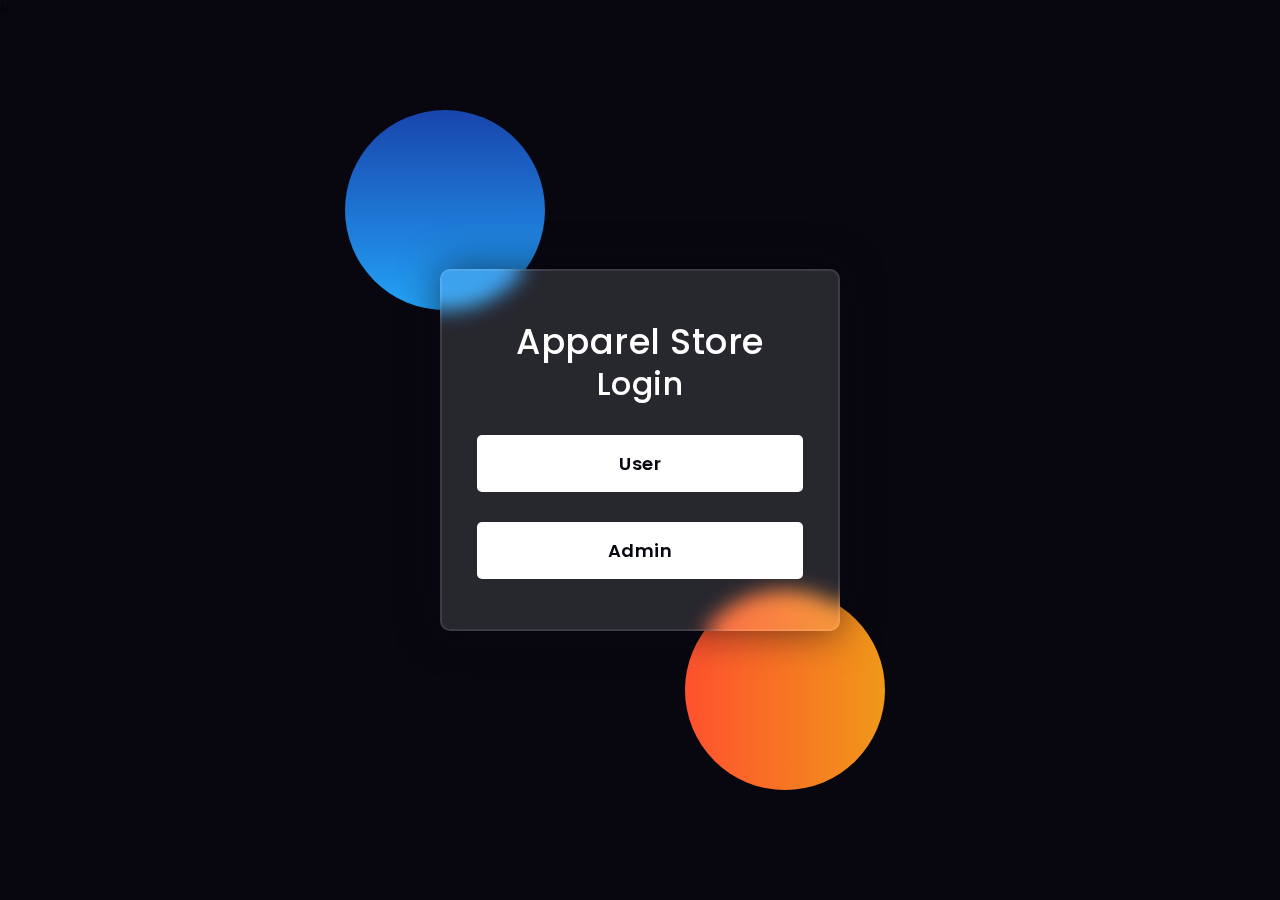
<file: target/classes/templates/index.html>
<!DOCTYPE html>
<html xmlns:th="http://www.thymeleaf.org">
<head>
    <meta charset="UTF-8">
    <meta http-equiv="X-UA-Compatible" content="IE=edge">
    <meta name="viewport" content="width=device-width, initial-scale=1.0">
    <title>Apparel Store </title>
    //<link rel="stylesheet" href="./css/style.css">
    <link rel="preconnect" href="https://fonts.gstatic.com">
    <link rel="stylesheet" href="https://cdnjs.cloudflare.com/ajax/libs/font-awesome/5.15.4/css/all.min.css">
    <link href="https://fonts.googleapis.com/css2?family=Poppins:wght@300;500;600&display=swap" rel="stylesheet">
</head>

<style>
*,
*:before,
*:after{
    padding: 0;
    margin: 0;
    box-sizing: border-box;
}
body{
    background-color: #080710;
}
.background{
    width: 430px;
    height: 520px;
    position: absolute;
    transform: translate(-50%,-50%);
    left: 50%;
    top: 50%;
}
.background .shape{
    height: 200px;
    width: 200px;
    position: absolute;
    border-radius: 50%;
}
.shape:first-child{
    background: linear-gradient(
        #1845ad,
        #23a2f6
    );
    left: -80px;
    top: -80px;
}
.shape:last-child{
    background: linear-gradient(
        to right,
        #ff512f,
        #f09819
    );
    right: -30px;
    bottom: -80px;
}
form{
    height: auto;
    width: 400px;
    background-color: rgba(255,255,255,0.13);
    position: absolute;
    transform: translate(-50%,-50%);
    top: 50%;
    left: 50%;
    border-radius: 10px;
    backdrop-filter: blur(10px);
    border: 2px solid rgba(255,255,255,0.1);
    box-shadow: 0 0 40px rgba(8,7,16,0.6);
    padding: 50px 35px;
}
form *{
    font-family: 'Poppins',sans-serif;
    color: #ffffff;
    letter-spacing: 0.5px;
    outline: none;
    border: none;
}
form h3{
    font-size: 32px;
    font-weight: 500;
    line-height: 42px;
    text-align: center;
}
form h2{
    font-size: 35px;
    font-weight: 500;
    line-height: 42px;
    text-align: center;
    
}

label{
    display: block;
    margin-top: 30px;
    font-size: 16px;
    font-weight: 500;
}
input{
    display: block;
    height: 50px;
    width: 100%;
    background-color: rgba(255,255,255,0.07);
    border-radius: 3px;
    padding: 0 10px;
    margin-top: 8px;
    font-size: 14px;
    font-weight: 300;
}
::placeholder{
    color: #e5e5e5;
}
button{
    margin-top: 30px;
    width: 100%;
    background-color: #ffffff;
    color: #080710;
    padding: 15px 0;
    font-size: 18px;
    font-weight: 600;
    border-radius: 5px;
    cursor: pointer;
}
.social{
  margin-top: 30px;
  display: flex;
}
.social div{
  background: red;
  width: 150px;
  border-radius: 3px;
  padding: 5px 10px 10px 5px;
  background-color: rgba(255,255,255,0.27);
  color: #eaf0fb;
  text-align: center;
}
.social div:hover{
  background-color: rgba(255,255,255,0.47);
}
.social .fb{
  margin-left: 25px;
}
.social i{
  margin-right: 4px;
}
</style>
<body>
    <div class="background">
        <div class="shape"></div>
        <div class="shape"></div>
    </div>
    <form>
        <h2>Apparel Store</h2>
        <h3>Login</h3>
        <button type="button" onclick="location.href='/user/apparels/shop';" >User</button>
        <button type="button" onclick="location.href='/admin/apparels';">Admin</button>
    </form>
</body>
</html>
</file>
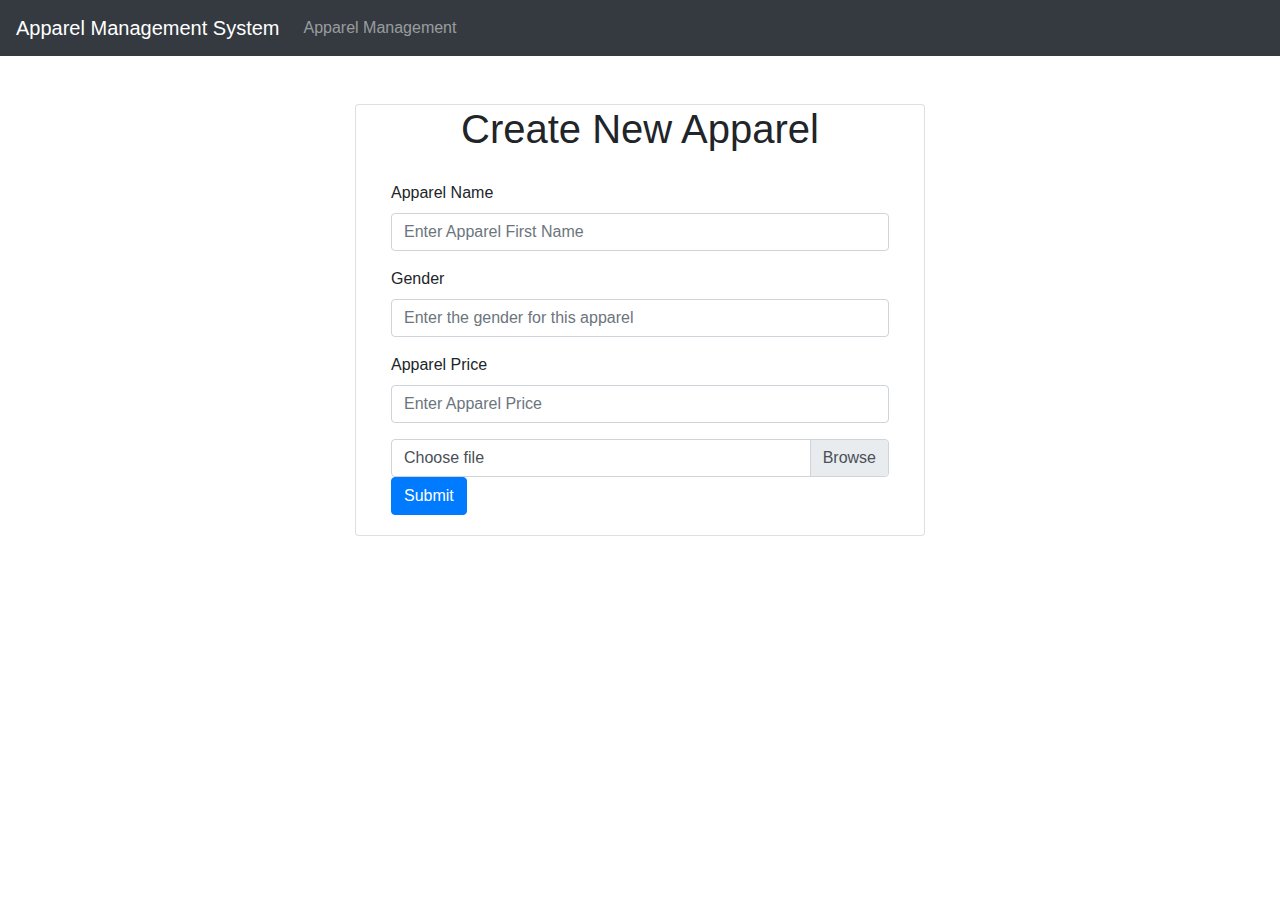
<file: target/classes/templates/create_apparel.html>
<!DOCTYPE html>
<html xmlns:th="http://www.thymeleaf.org">
<head>
<meta charset="ISO-8859-1">
<title>Apparel Management System</title>
<link rel="stylesheet"
	href="https://maxcdn.bootstrapcdn.com/bootstrap/4.0.0/css/bootstrap.min.css"
	integrity="sha384-Gn5384xqQ1aoWXA+058RXPxPg6fy4IWvTNh0E263XmFcJlSAwiGgFAW/dAiS6JXm"
	crossorigin="anonymous">
</head>
<body>
<nav class="navbar navbar-expand-md bg-dark navbar-dark">
  <!-- Brand -->
  <a class="navbar-brand" href="#">Apparel Management System</a>

  <!-- Toggler/collapsibe Button -->
  <button class="navbar-toggler" type="button" data-toggle="collapse" data-target="#collapsibleNavbar">
    <span class="navbar-toggler-icon"></span>
  </button>

  <!-- Navbar links -->
  <div class="collapse navbar-collapse" id="collapsibleNavbar">
    <ul class="navbar-nav">
      <li class="nav-item">
        <a class="nav-link" th:href="@{admin/apparels}">Apparel Management</a>
      </li>
    </ul>
  </div>
</nav>
<br>
<br>
	<div class = "container">
		<div class = "row">
			<div class ="col-lg-6 col-md-6 col-sm-6 container justify-content-center card">
				<h1 class = "text-center"> Create New Apparel </h1>
				<div class = "card-body">
					<form th:action="@{/admin/apparels}" th:object = "${apparel}" method="POST" enctype="multipart/form-data">
						<div class ="form-group">
							<label> Apparel Name </label>
							<input
							type = "text"
							name = "firstName"
							th:field = "*{firstName}"
							class = "form-control"
							placeholder="Enter Apparel First Name" 
							/>								 
						</div>
						
						<div class ="form-group">
							<label> Gender  </label>
							<input
							type = "text"
							name = "gender"
							th:field = "*{gender}"
							class = "form-control"
							placeholder="Enter the gender for this apparel" 
							/>
						</div>
						
						<div class ="form-group">
							<label> Apparel Price </label>
							<input
							type = "text"
							name = "email"
							th:field = "*{price}"
							class = "form-control"
							placeholder="Enter Apparel Price" 
							/>
						</div>
						<!-- Newly added here -->
						<div class="custom-file">
                        <input type="file"  class="custom-file-input" name="productImage" accept="image/jpeg, image/png"  id="productImage"/>
                        <label class="custom-file-label" for="productImage">Choose file</label>
                        </div>
                        <input type="hidden" name="imageName" th:value="${apparel.imageName}">
						<div class = "box-footer">
							<button type="submit" class = "btn btn-primary">
								Submit
							</button>
						</div>
					</form>
				
				</div>
			</div>
		</div>
	</div>
</body>
</html>
</file>
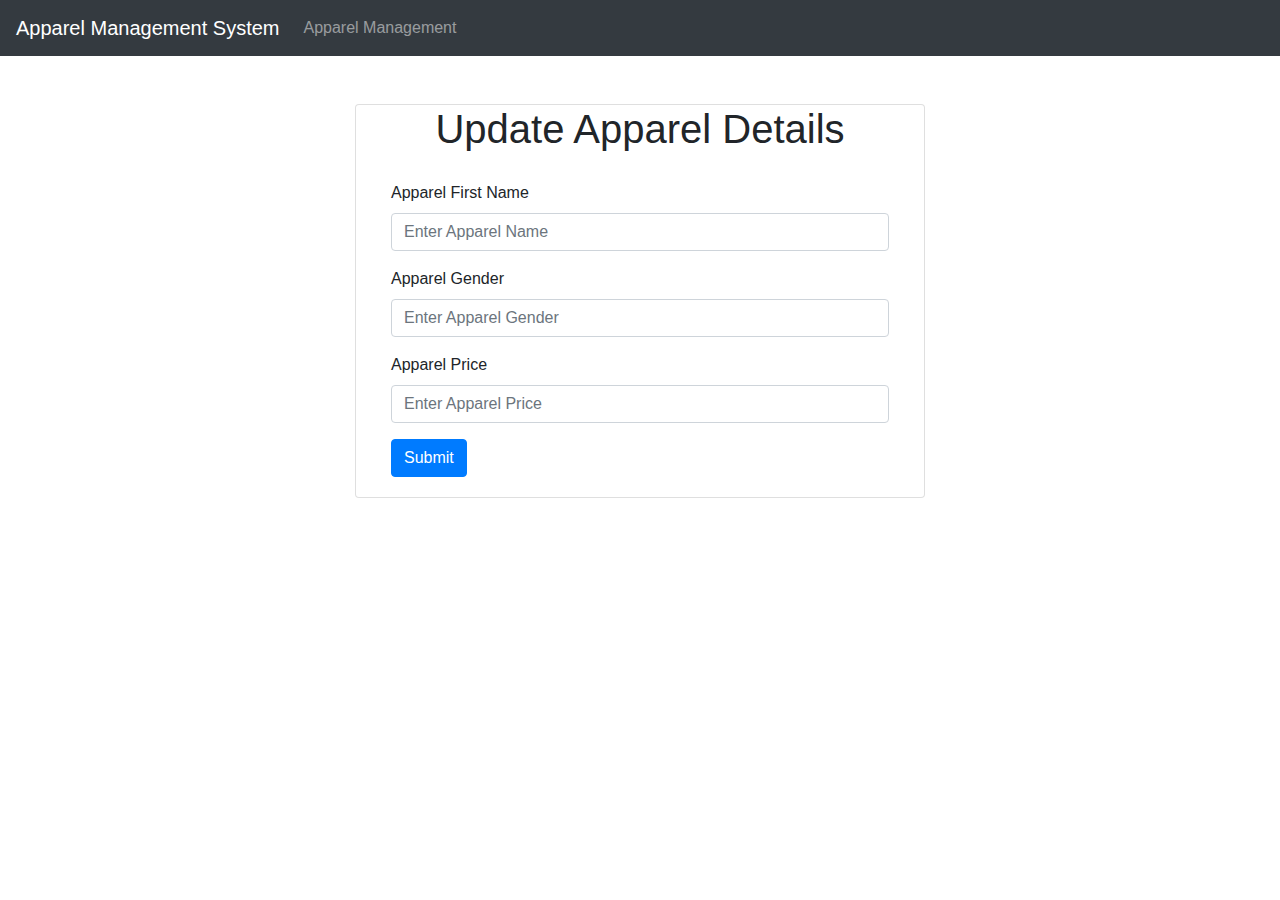
<file: target/classes/templates/edit_apparel.html>
<!DOCTYPE html>
<html xmlns:th="http://www.thymeleaf.org">
<head>
<meta charset="ISO-8859-1">
<title>Apparel Management System</title>
<link rel="stylesheet"
	href="https://maxcdn.bootstrapcdn.com/bootstrap/4.0.0/css/bootstrap.min.css"
	integrity="sha384-Gn5384xqQ1aoWXA+058RXPxPg6fy4IWvTNh0E263XmFcJlSAwiGgFAW/dAiS6JXm"
	crossorigin="anonymous">
</head>
<body>
<nav class="navbar navbar-expand-md bg-dark navbar-dark">
  <!-- Brand -->
  <a class="navbar-brand" href="#">Apparel Management System</a>

  <!-- Toggler/collapsibe Button -->
  <button class="navbar-toggler" type="button" data-toggle="collapse" data-target="#collapsibleNavbar">
    <span class="navbar-toggler-icon"></span>
  </button>

  <!-- Navbar links -->
  <div class="collapse navbar-collapse" id="collapsibleNavbar">
    <ul class="navbar-nav">
      <li class="nav-item">
        <a class="nav-link" th:href="@{/apparels}">Apparel Management</a>
      </li>
    </ul>
  </div>
</nav>
<br>
<br>
	<div class = "container">
		<div class = "row">
			<div class ="col-lg-6 col-md-6 col-sm-6 container justify-content-center card">
				<h1 class = "text-center"> Update Apparel Details</h1>
				<div class = "card-body">
					<form th:action="@{/admin/apparels/{id} (id=${apparel.id})}" th:object = "${apparel}" method="POST">
						<div class ="form-group">
							<label> Apparel First Name </label>
							<input
							type = "text"
							name = "firstName"
							th:field = "*{firstName}"
							class = "form-control"
							placeholder="Enter Apparel Name" 
							/>
						</div>
						
						<div class ="form-group">
							<label> Apparel Gender </label>
							<input
							type = "text"
							name = "gender"
							th:field = "*{gender}"
							class = "form-control"
							placeholder="Enter Apparel Gender" 
							/>
						</div>
						
						<div class ="form-group">
							<label> Apparel Price </label>
							<input
							type = "text"
							name = "price"
							th:field = "*{price}"
							class = "form-control"
							placeholder="Enter Apparel Price" 
							/>
						</div>
						
						<div class = "box-footer">
							<button type="submit" class = "btn btn-primary">
								Submit
							</button>
						</div>
					</form>
				
				</div>
			</div>
		</div>
	</div>
</body>
</html>
</file>
<file: target/classes/templates/css/style.css>
*,
*:before,
*:after{
    padding: 0;
    margin: 0;
    box-sizing: border-box;
}
body{
    background-color: #080710;
}
.background{
    width: 430px;
    height: 520px;
    position: absolute;
    transform: translate(-50%,-50%);
    left: 50%;
    top: 50%;
}
.background .shape{
    height: 200px;
    width: 200px;
    position: absolute;
    border-radius: 50%;
}
.shape:first-child{
    background: linear-gradient(
        #1845ad,
        #23a2f6
    );
    left: -80px;
    top: -80px;
}
.shape:last-child{
    background: linear-gradient(
        to right,
        #ff512f,
        #f09819
    );
    right: -30px;
    bottom: -80px;
}
form{
    height: auto;
    width: 400px;
    background-color: rgba(255,255,255,0.13);
    position: absolute;
    transform: translate(-50%,-50%);
    top: 50%;
    left: 50%;
    border-radius: 10px;
    backdrop-filter: blur(10px);
    border: 2px solid rgba(255,255,255,0.1);
    box-shadow: 0 0 40px rgba(8,7,16,0.6);
    padding: 50px 35px;
}
form *{
    font-family: 'Poppins',sans-serif;
    color: #ffffff;
    letter-spacing: 0.5px;
    outline: none;
    border: none;
}
form h3{
    font-size: 32px;
    font-weight: 500;
    line-height: 42px;
    text-align: center;
}
form h2{
    font-size: 35px;
    font-weight: 500;
    line-height: 42px;
    text-align: center;
    
}

label{
    display: block;
    margin-top: 30px;
    font-size: 16px;
    font-weight: 500;
}
input{
    display: block;
    height: 50px;
    width: 100%;
    background-color: rgba(255,255,255,0.07);
    border-radius: 3px;
    padding: 0 10px;
    margin-top: 8px;
    font-size: 14px;
    font-weight: 300;
}
::placeholder{
    color: #e5e5e5;
}
button{
    margin-top: 30px;
    width: 100%;
    background-color: #ffffff;
    color: #080710;
    padding: 15px 0;
    font-size: 18px;
    font-weight: 600;
    border-radius: 5px;
    cursor: pointer;
}
.social{
  margin-top: 30px;
  display: flex;
}
.social div{
  background: red;
  width: 150px;
  border-radius: 3px;
  padding: 5px 10px 10px 5px;
  background-color: rgba(255,255,255,0.27);
  color: #eaf0fb;
  text-align: center;
}
.social div:hover{
  background-color: rgba(255,255,255,0.47);
}
.social .fb{
  margin-left: 25px;
}
.social i{
  margin-right: 4px;
}
</file>
